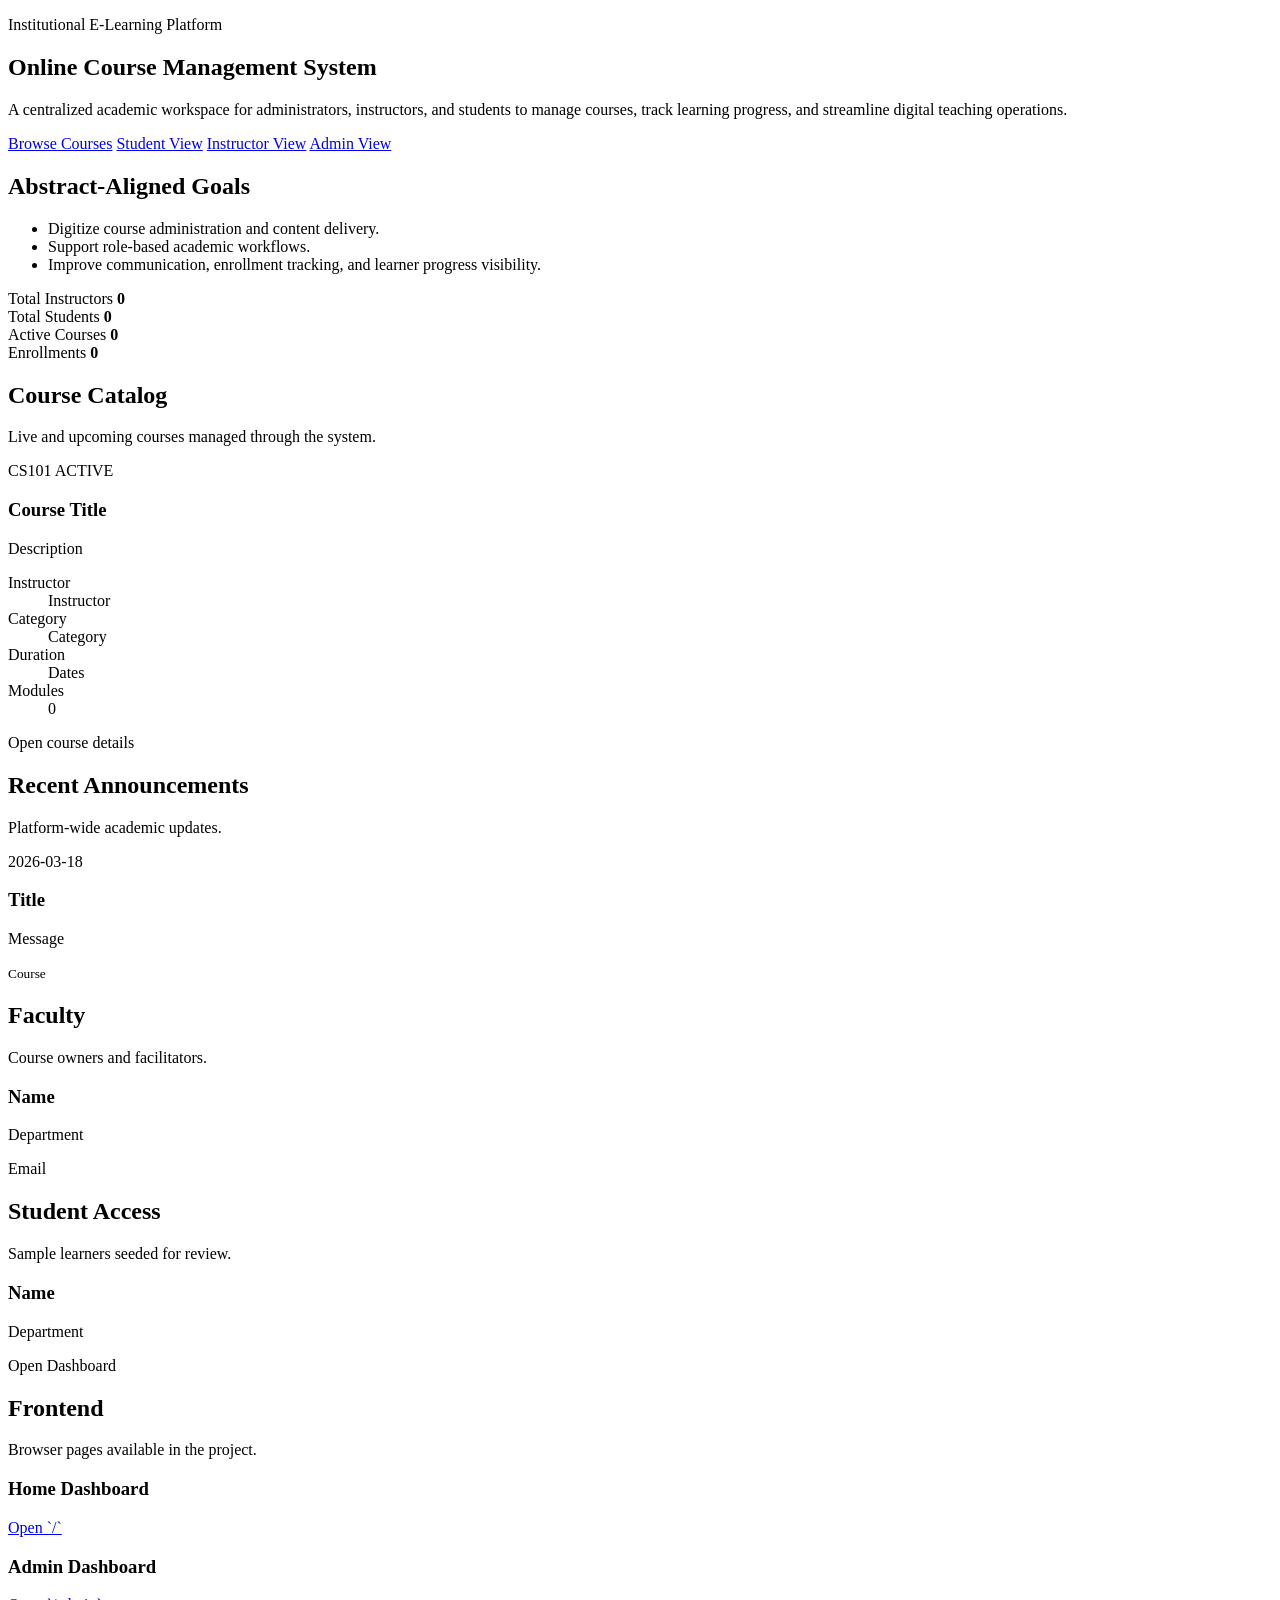
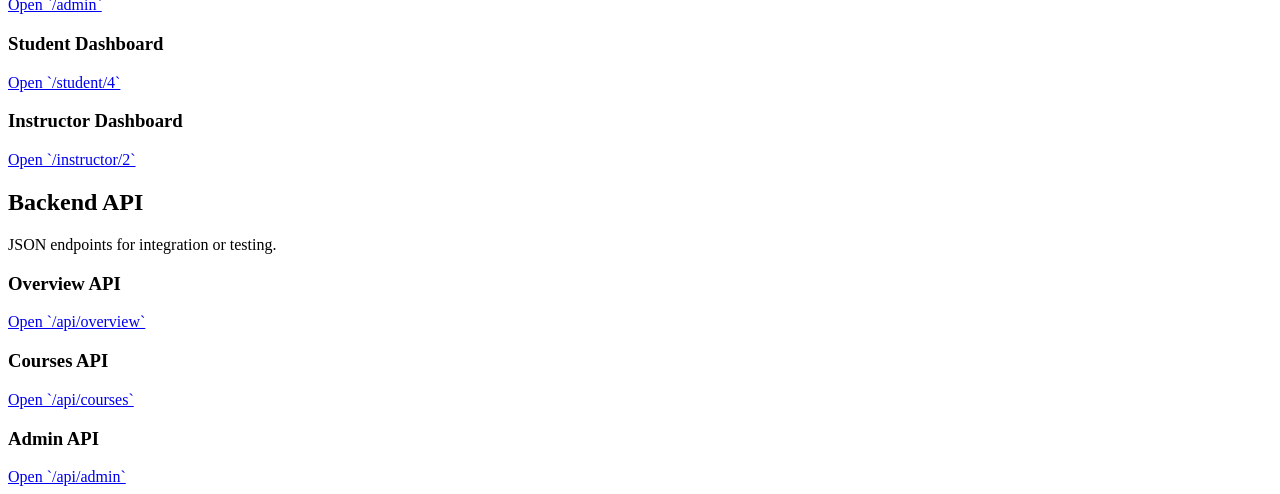
<file: src/main/resources/templates/index.html>
<!DOCTYPE html>
<html lang="en" xmlns:th="http://www.thymeleaf.org">
<head>
    <meta charset="UTF-8">
    <meta name="viewport" content="width=device-width, initial-scale=1.0">
    <title>Online Course Management System</title>
    <link rel="stylesheet" th:href="@{/css/app.css}">
</head>
<body>
<main class="page-shell">
    <section class="hero">
        <div class="hero-copy">
            <p class="eyebrow">Institutional E-Learning Platform</p>
            <h1>Online Course Management System</h1>
            <p class="lede">
                A centralized academic workspace for administrators, instructors, and students to manage courses,
                track learning progress, and streamline digital teaching operations.
            </p>
            <div class="hero-links">
                <a class="button primary" href="#courses">Browse Courses</a>
                <a class="button secondary" href="/student/4">Student View</a>
                <a class="button secondary" href="/instructor/2">Instructor View</a>
                <a class="button secondary" href="/admin">Admin View</a>
            </div>
        </div>
        <div class="hero-panel">
            <h2>Abstract-Aligned Goals</h2>
            <ul>
                <li>Digitize course administration and content delivery.</li>
                <li>Support role-based academic workflows.</li>
                <li>Improve communication, enrollment tracking, and learner progress visibility.</li>
            </ul>
        </div>
    </section>

    <section class="stats">
        <article class="stat-card">
            <span>Total Instructors</span>
            <strong th:text="${summary.instructorCount()}">0</strong>
        </article>
        <article class="stat-card">
            <span>Total Students</span>
            <strong th:text="${summary.studentCount()}">0</strong>
        </article>
        <article class="stat-card">
            <span>Active Courses</span>
            <strong th:text="${summary.activeCourseCount()}">0</strong>
        </article>
        <article class="stat-card">
            <span>Enrollments</span>
            <strong th:text="${summary.enrollmentCount()}">0</strong>
        </article>
    </section>

    <section class="content-grid" id="courses">
        <div class="panel wide">
            <div class="panel-header">
                <h2>Course Catalog</h2>
                <p>Live and upcoming courses managed through the system.</p>
            </div>
            <div class="course-grid">
                <article class="course-card" th:each="course : ${courses}">
                    <div class="course-top">
                        <span class="pill" th:text="${course.code}">CS101</span>
                        <span class="status" th:text="${course.status}">ACTIVE</span>
                    </div>
                    <h3 th:text="${course.title}">Course Title</h3>
                    <p th:text="${course.description}">Description</p>
                    <dl>
                        <div>
                            <dt>Instructor</dt>
                            <dd th:text="${course.instructor.fullName}">Instructor</dd>
                        </div>
                        <div>
                            <dt>Category</dt>
                            <dd th:text="${course.category}">Category</dd>
                        </div>
                        <div>
                            <dt>Duration</dt>
                            <dd th:text="${course.startDate + ' to ' + course.endDate}">Dates</dd>
                        </div>
                        <div>
                            <dt>Modules</dt>
                            <dd th:text="${#lists.size(course.modules)}">0</dd>
                        </div>
                    </dl>
                    <a class="text-link" th:href="@{/courses/{id}(id=${course.id})}">Open course details</a>
                </article>
            </div>
        </div>

        <div class="panel">
            <div class="panel-header">
                <h2>Recent Announcements</h2>
                <p>Platform-wide academic updates.</p>
            </div>
            <div class="announcement-list">
                <article class="announcement" th:each="announcement : ${announcements}">
                    <span th:text="${announcement.postedOn}">2026-03-18</span>
                    <h3 th:text="${announcement.title}">Title</h3>
                    <p th:text="${announcement.message}">Message</p>
                    <small th:text="${announcement.course.title}">Course</small>
                </article>
            </div>
        </div>
    </section>

    <section class="content-grid">
        <div class="panel">
            <div class="panel-header">
                <h2>Faculty</h2>
                <p>Course owners and facilitators.</p>
            </div>
            <div class="person-list">
                <article th:each="instructor : ${instructors}" class="person-card">
                    <h3 th:text="${instructor.fullName}">Name</h3>
                    <p th:text="${instructor.department}">Department</p>
                    <span th:text="${instructor.email}">Email</span>
                </article>
            </div>
        </div>

        <div class="panel">
            <div class="panel-header">
                <h2>Student Access</h2>
                <p>Sample learners seeded for review.</p>
            </div>
            <div class="person-list">
                <article th:each="student : ${students}" class="person-card">
                    <h3 th:text="${student.fullName}">Name</h3>
                    <p th:text="${student.department}">Department</p>
                    <a th:href="@{/student/{id}(id=${student.id})}">Open Dashboard</a>
                </article>
            </div>
        </div>
    </section>

    <section class="content-grid">
        <div class="panel">
            <div class="panel-header">
                <h2>Frontend</h2>
                <p>Browser pages available in the project.</p>
            </div>
            <div class="person-list">
                <article class="person-card">
                    <h3>Home Dashboard</h3>
                    <a href="/">Open `/`</a>
                </article>
                <article class="person-card">
                    <h3>Admin Dashboard</h3>
                    <a href="/admin">Open `/admin`</a>
                </article>
                <article class="person-card">
                    <h3>Student Dashboard</h3>
                    <a href="/student/4">Open `/student/4`</a>
                </article>
                <article class="person-card">
                    <h3>Instructor Dashboard</h3>
                    <a href="/instructor/2">Open `/instructor/2`</a>
                </article>
            </div>
        </div>

        <div class="panel">
            <div class="panel-header">
                <h2>Backend API</h2>
                <p>JSON endpoints for integration or testing.</p>
            </div>
            <div class="person-list">
                <article class="person-card">
                    <h3>Overview API</h3>
                    <a href="/api/overview">Open `/api/overview`</a>
                </article>
                <article class="person-card">
                    <h3>Courses API</h3>
                    <a href="/api/courses">Open `/api/courses`</a>
                </article>
                <article class="person-card">
                    <h3>Admin API</h3>
                    <a href="/api/admin">Open `/api/admin`</a>
                </article>
            </div>
        </div>
    </section>
</main>
</body>
</html>
</file>
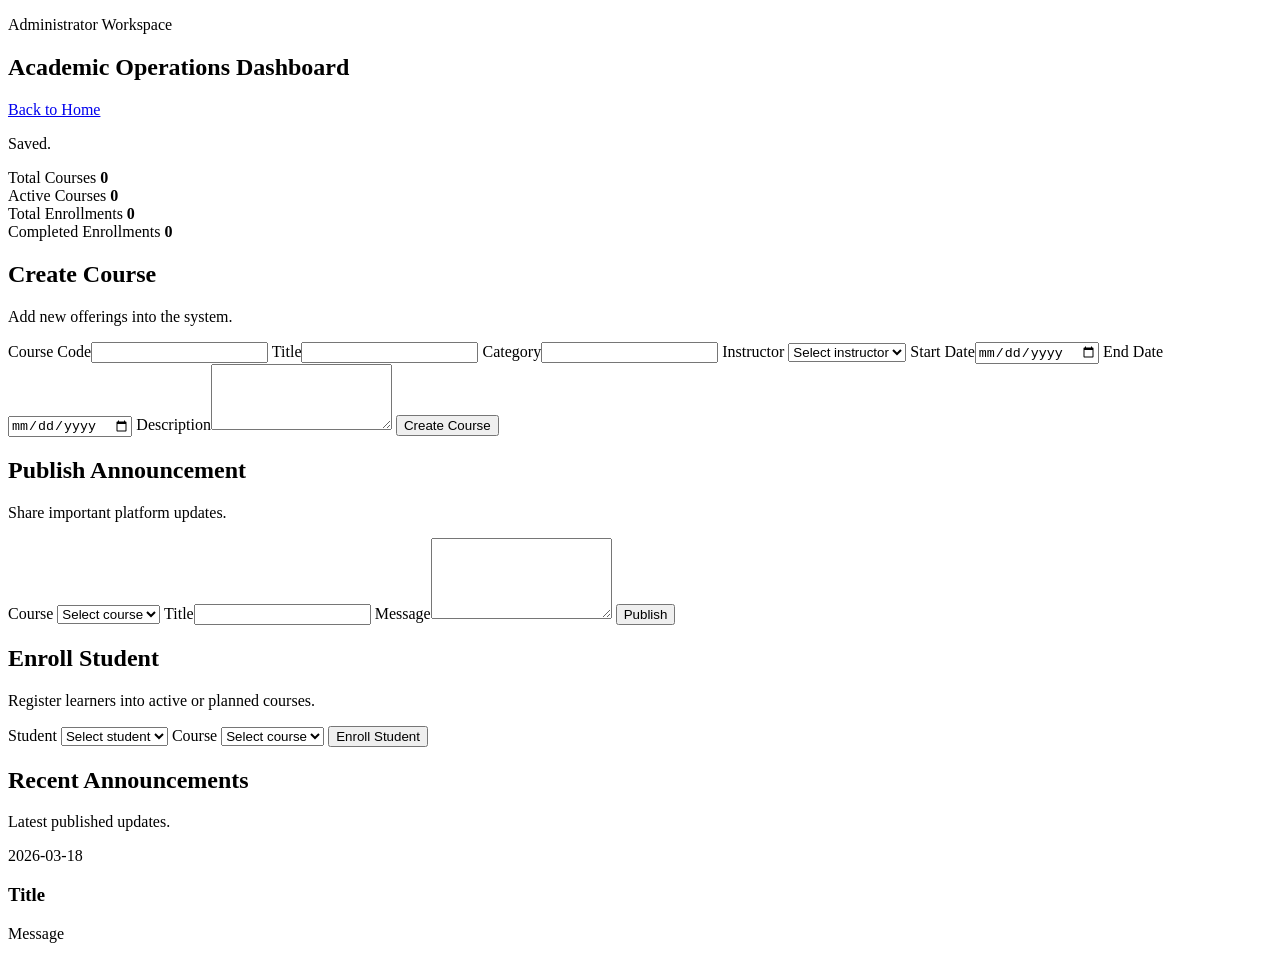
<file: src/main/resources/templates/admin-dashboard.html>
<!DOCTYPE html>
<html lang="en" xmlns:th="http://www.thymeleaf.org">
<head>
    <meta charset="UTF-8">
    <meta name="viewport" content="width=device-width, initial-scale=1.0">
    <title>Admin Dashboard</title>
    <link rel="stylesheet" th:href="@{/css/app.css}">
</head>
<body>
<main class="page-shell">
    <section class="subpage-header">
        <div>
            <p class="eyebrow">Administrator Workspace</p>
            <h1>Academic Operations Dashboard</h1>
        </div>
        <a class="button secondary" href="/">Back to Home</a>
    </section>

    <p class="flash-message" th:if="${message}" th:text="${message}">Saved.</p>

    <section class="stats">
        <article class="stat-card">
            <span>Total Courses</span>
            <strong th:text="${adminData.totalCourseCount()}">0</strong>
        </article>
        <article class="stat-card">
            <span>Active Courses</span>
            <strong th:text="${adminData.summary().activeCourseCount()}">0</strong>
        </article>
        <article class="stat-card">
            <span>Total Enrollments</span>
            <strong th:text="${adminData.summary().enrollmentCount()}">0</strong>
        </article>
        <article class="stat-card">
            <span>Completed Enrollments</span>
            <strong th:text="${adminData.completedEnrollmentCount()}">0</strong>
        </article>
    </section>

    <section class="content-grid">
        <div class="panel">
            <div class="panel-header">
                <h2>Create Course</h2>
                <p>Add new offerings into the system.</p>
            </div>
            <form class="admin-form" th:action="@{/admin/courses}" method="post" th:object="${courseForm}">
                <label>Course Code<input type="text" th:field="*{code}" required></label>
                <label>Title<input type="text" th:field="*{title}" required></label>
                <label>Category<input type="text" th:field="*{category}" required></label>
                <label>Instructor
                    <select th:field="*{instructorId}" required>
                        <option value="">Select instructor</option>
                        <option th:each="instructor : ${adminData.instructors()}" th:value="${instructor.id}" th:text="${instructor.fullName}"></option>
                    </select>
                </label>
                <label>Start Date<input type="date" th:field="*{startDate}" required></label>
                <label>End Date<input type="date" th:field="*{endDate}" required></label>
                <label>Description<textarea th:field="*{description}" rows="4" required></textarea></label>
                <button class="button primary" type="submit">Create Course</button>
            </form>
        </div>

        <div class="panel">
            <div class="panel-header">
                <h2>Publish Announcement</h2>
                <p>Share important platform updates.</p>
            </div>
            <form class="admin-form" th:action="@{/admin/announcements}" method="post" th:object="${announcementForm}">
                <label>Course
                    <select th:field="*{courseId}" required>
                        <option value="">Select course</option>
                        <option th:each="course : ${adminData.courses()}" th:value="${course.id}" th:text="${course.code + ' - ' + course.title}"></option>
                    </select>
                </label>
                <label>Title<input type="text" th:field="*{title}" required></label>
                <label>Message<textarea th:field="*{message}" rows="5" required></textarea></label>
                <button class="button primary" type="submit">Publish</button>
            </form>
        </div>
    </section>

    <section class="content-grid">
        <div class="panel">
            <div class="panel-header">
                <h2>Enroll Student</h2>
                <p>Register learners into active or planned courses.</p>
            </div>
            <form class="admin-form" th:action="@{/admin/enrollments}" method="post" th:object="${enrollmentForm}">
                <label>Student
                    <select th:field="*{studentId}" required>
                        <option value="">Select student</option>
                        <option th:each="student : ${adminData.students()}" th:value="${student.id}" th:text="${student.fullName}"></option>
                    </select>
                </label>
                <label>Course
                    <select th:field="*{courseId}" required>
                        <option value="">Select course</option>
                        <option th:each="course : ${adminData.courses()}" th:value="${course.id}" th:text="${course.code + ' - ' + course.title}"></option>
                    </select>
                </label>
                <button class="button primary" type="submit">Enroll Student</button>
            </form>
        </div>

        <div class="panel">
            <div class="panel-header">
                <h2>Recent Announcements</h2>
                <p>Latest published updates.</p>
            </div>
            <div class="announcement-list">
                <article class="announcement" th:each="announcement : ${adminData.announcements()}">
                    <span th:text="${announcement.postedOn}">2026-03-18</span>
                    <h3 th:text="${announcement.title}">Title</h3>
                    <p th:text="${announcement.message}">Message</p>
                </article>
            </div>
        </div>
    </section>
</main>
</body>
</html>
</file>
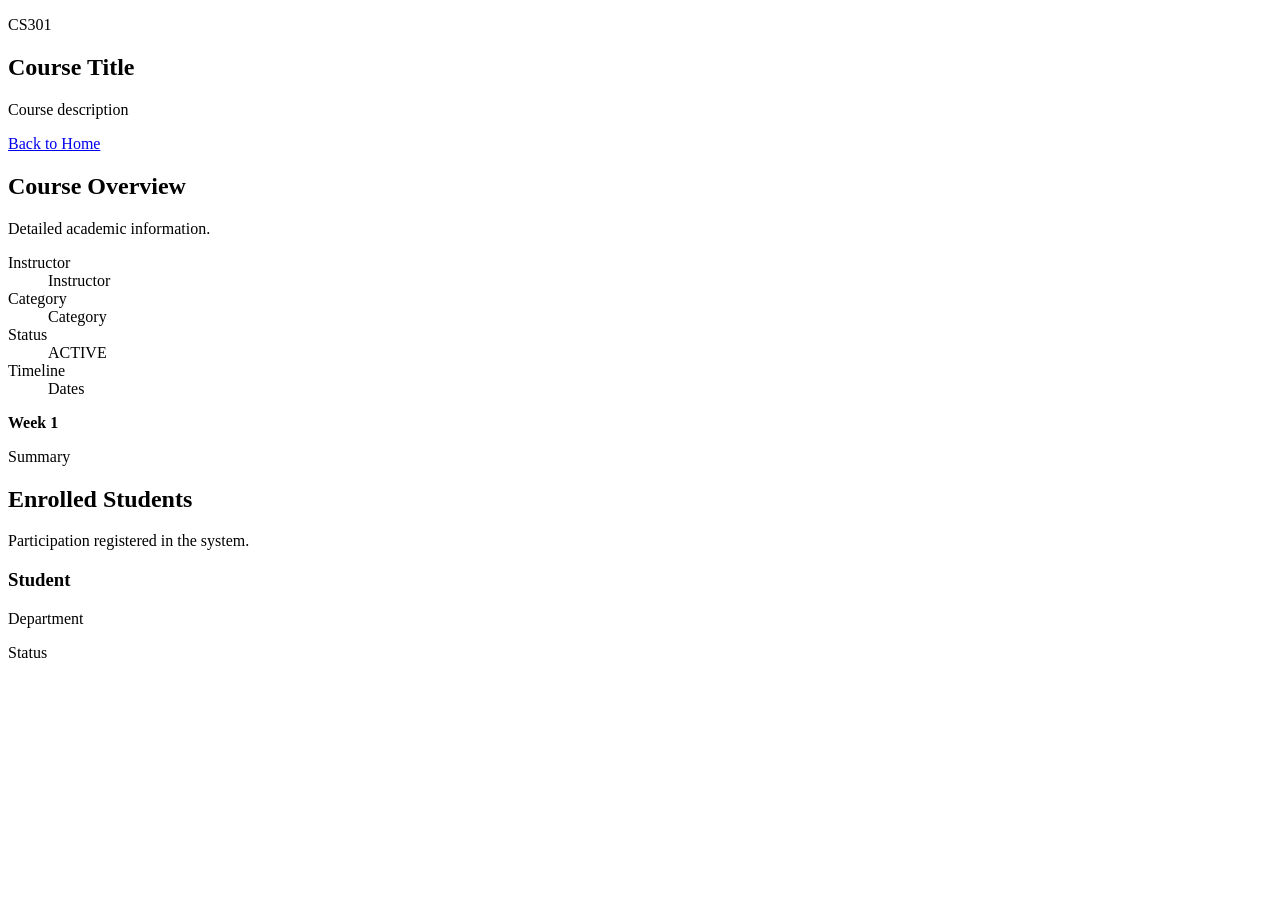
<file: src/main/resources/templates/course-detail.html>
<!DOCTYPE html>
<html lang="en" xmlns:th="http://www.thymeleaf.org">
<head>
    <meta charset="UTF-8">
    <meta name="viewport" content="width=device-width, initial-scale=1.0">
    <title>Course Detail</title>
    <link rel="stylesheet" th:href="@{/css/app.css}">
</head>
<body>
<main class="page-shell">
    <section class="subpage-header">
        <div>
            <p class="eyebrow" th:text="${course.code}">CS301</p>
            <h1 th:text="${course.title}">Course Title</h1>
            <p class="lede" th:text="${course.description}">Course description</p>
        </div>
        <a class="button secondary" href="/">Back to Home</a>
    </section>

    <section class="content-grid">
        <div class="panel">
            <div class="panel-header">
                <h2>Course Overview</h2>
                <p>Detailed academic information.</p>
            </div>
            <dl>
                <div>
                    <dt>Instructor</dt>
                    <dd th:text="${course.instructor.fullName}">Instructor</dd>
                </div>
                <div>
                    <dt>Category</dt>
                    <dd th:text="${course.category}">Category</dd>
                </div>
                <div>
                    <dt>Status</dt>
                    <dd th:text="${course.status}">ACTIVE</dd>
                </div>
                <div>
                    <dt>Timeline</dt>
                    <dd th:text="${course.startDate + ' to ' + course.endDate}">Dates</dd>
                </div>
            </dl>
            <div class="module-list">
                <article class="module-item" th:each="module : ${course.modules}">
                    <strong th:text="${'Week ' + module.weekNumber + ': ' + module.title}">Week 1</strong>
                    <p th:text="${module.summary}">Summary</p>
                </article>
            </div>
        </div>

        <div class="panel">
            <div class="panel-header">
                <h2>Enrolled Students</h2>
                <p>Participation registered in the system.</p>
            </div>
            <div class="person-list">
                <article class="person-card" th:each="enrollment : ${enrollments}">
                    <h3 th:text="${enrollment.student.fullName}">Student</h3>
                    <p th:text="${enrollment.student.department}">Department</p>
                    <span th:text="${enrollment.status + ' • ' + enrollment.progressPercent + '%'}">Status</span>
                </article>
            </div>
        </div>
    </section>
</main>
</body>
</html>
</file>
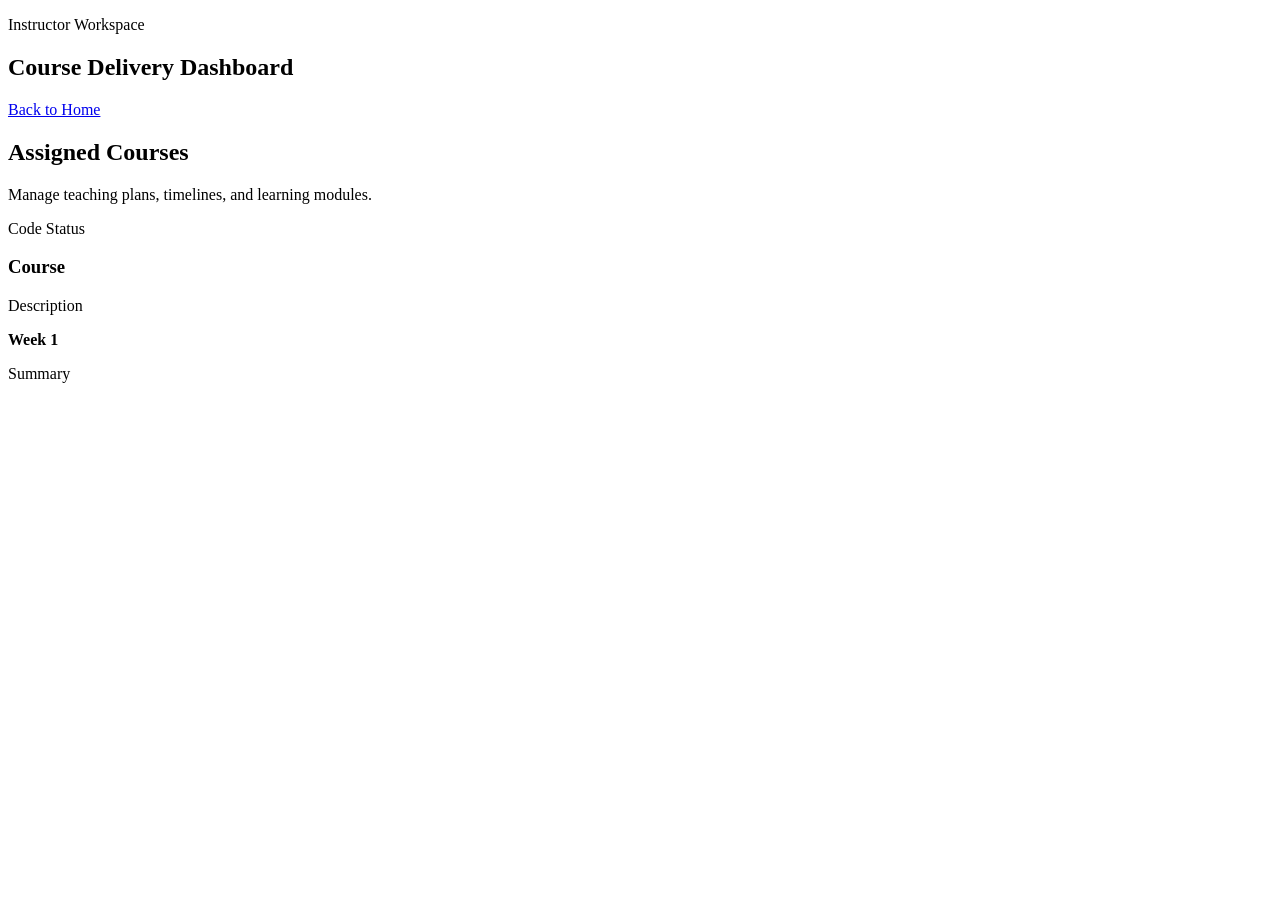
<file: src/main/resources/templates/instructor-dashboard.html>
<!DOCTYPE html>
<html lang="en" xmlns:th="http://www.thymeleaf.org">
<head>
    <meta charset="UTF-8">
    <meta name="viewport" content="width=device-width, initial-scale=1.0">
    <title>Instructor Dashboard</title>
    <link rel="stylesheet" th:href="@{/css/app.css}">
</head>
<body>
<main class="page-shell">
    <section class="subpage-header">
        <div>
            <p class="eyebrow">Instructor Workspace</p>
            <h1>Course Delivery Dashboard</h1>
        </div>
        <a class="button secondary" href="/">Back to Home</a>
    </section>

    <section class="content-grid single-column">
        <div class="panel wide">
            <div class="panel-header">
                <h2>Assigned Courses</h2>
                <p>Manage teaching plans, timelines, and learning modules.</p>
            </div>
            <div class="course-grid">
                <article class="course-card" th:each="course : ${courses}">
                    <div class="course-top">
                        <span class="pill" th:text="${course.code}">Code</span>
                        <span class="status" th:text="${course.status}">Status</span>
                    </div>
                    <h3 th:text="${course.title}">Course</h3>
                    <p th:text="${course.description}">Description</p>
                    <div class="module-list">
                        <article class="module-item" th:each="module : ${course.modules}">
                            <strong th:text="${'Week ' + module.weekNumber + ': ' + module.title}">Week 1</strong>
                            <p th:text="${module.summary}">Summary</p>
                        </article>
                    </div>
                </article>
            </div>
        </div>
    </section>
</main>
</body>
</html>
</file>
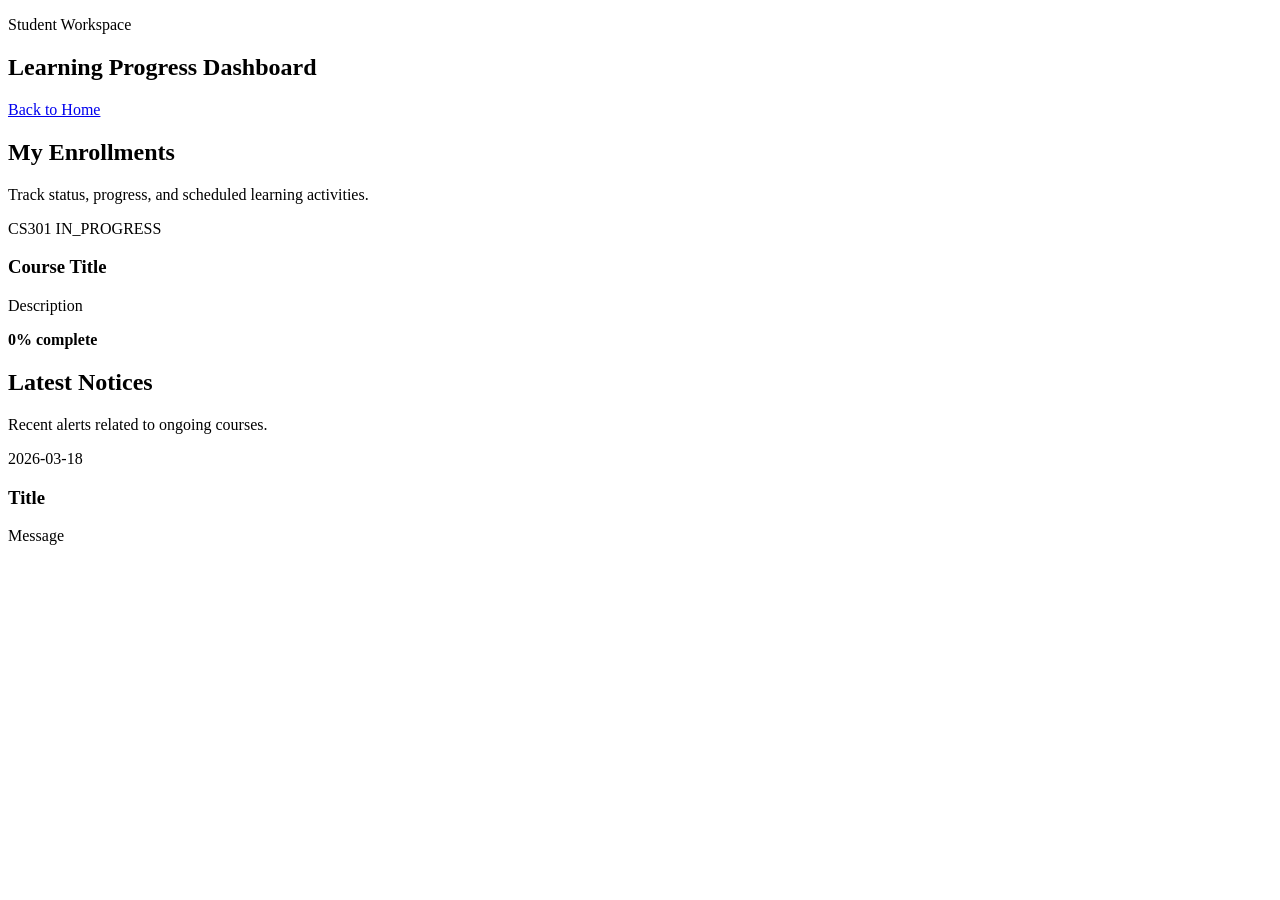
<file: src/main/resources/templates/student-dashboard.html>
<!DOCTYPE html>
<html lang="en" xmlns:th="http://www.thymeleaf.org">
<head>
    <meta charset="UTF-8">
    <meta name="viewport" content="width=device-width, initial-scale=1.0">
    <title>Student Dashboard</title>
    <link rel="stylesheet" th:href="@{/css/app.css}">
</head>
<body>
<main class="page-shell">
    <section class="subpage-header">
        <div>
            <p class="eyebrow">Student Workspace</p>
            <h1>Learning Progress Dashboard</h1>
        </div>
        <a class="button secondary" href="/">Back to Home</a>
    </section>

    <section class="content-grid single-column">
        <div class="panel wide">
            <div class="panel-header">
                <h2>My Enrollments</h2>
                <p>Track status, progress, and scheduled learning activities.</p>
            </div>
            <div class="enrollment-list">
                <article class="enrollment-card" th:each="enrollment : ${enrollments}">
                    <div class="course-top">
                        <span class="pill" th:text="${enrollment.course.code}">CS301</span>
                        <span class="status" th:text="${enrollment.status}">IN_PROGRESS</span>
                    </div>
                    <h3 th:text="${enrollment.course.title}">Course Title</h3>
                    <p th:text="${enrollment.course.description}">Description</p>
                    <div class="progress-bar">
                        <span th:style="'width:' + ${enrollment.progressPercent} + '%'"></span>
                    </div>
                    <strong th:text="${enrollment.progressPercent + '% complete'}">0% complete</strong>
                </article>
            </div>
        </div>

        <div class="panel">
            <div class="panel-header">
                <h2>Latest Notices</h2>
                <p>Recent alerts related to ongoing courses.</p>
            </div>
            <div class="announcement-list">
                <article class="announcement" th:each="announcement : ${announcements}">
                    <span th:text="${announcement.postedOn}">2026-03-18</span>
                    <h3 th:text="${announcement.title}">Title</h3>
                    <p th:text="${announcement.message}">Message</p>
                </article>
            </div>
        </div>
    </section>
</main>
</body>
</html>
</file>
